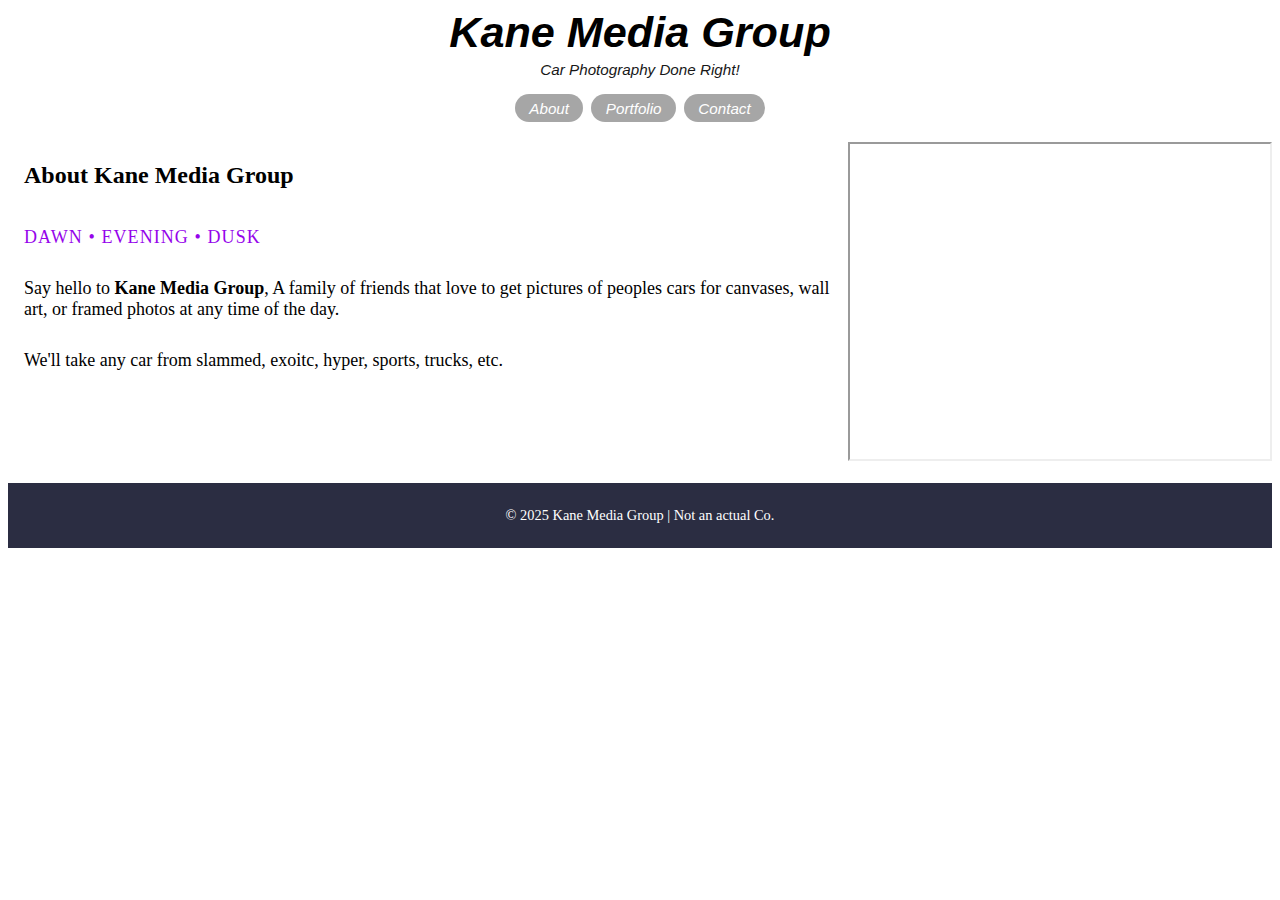
<file: Index.html>
<!DOCTYPE html>
<html lang="en">
<head>
  <meta charset="utf-8">
  <meta name="viewport" content="width=device-width, initial-scale=1">
 
  <title>Kane Media Group</title>
  <link rel="stylesheet" href="CSS/Layout.css" />
  <link rel="stylesheet" href="CSS/About.css" />
<style>
</style>
</head>
<body>
<header>
    <div class="header-inner">
      <div class="brand">
        <h1>Kane Media Group</h1>
        <p>Car Photography Done Right!</p>
      </div>

      <nav aria-label="Main site navigation">
        <ul>
          <li><a href="Index.html">About</a></li>
          <li><a href="Portfolio.html">Portfolio</a></li>
          <li><a href="Contact.html">Contact</a></li>
        </ul>
      </nav>
    </div>
  </header>
    
<iframe width="420" height="315"
src="https://www.youtube.com/embed/_qEs0Tlro8g">
</iframe>

    <section id="about" aria-labelledby="about-heading">
      <h2 id="about-heading">About Kane Media Group</h2>

      <div class="about-layout">
        <div class="about-text">
          <p class="about-tagline">
            Dawn • Evening • Dusk
          </p>

          <p>
            Say hello to <strong>Kane Media Group</strong>, A family of friends that love to get pictures of peoples cars for canvases, wall art, or framed photos at any time of the day.
          </p>
           
          <p>
           We'll take any car from slammed, exoitc, hyper, sports, trucks, etc. 
          </p>
        </div>
        
      </div>
    </section>
  </main>

  <footer>
    <p>&copy; 2025 Kane Media Group | Not an actual Co.</p>
  </footer>
</body>
</html>
</file>
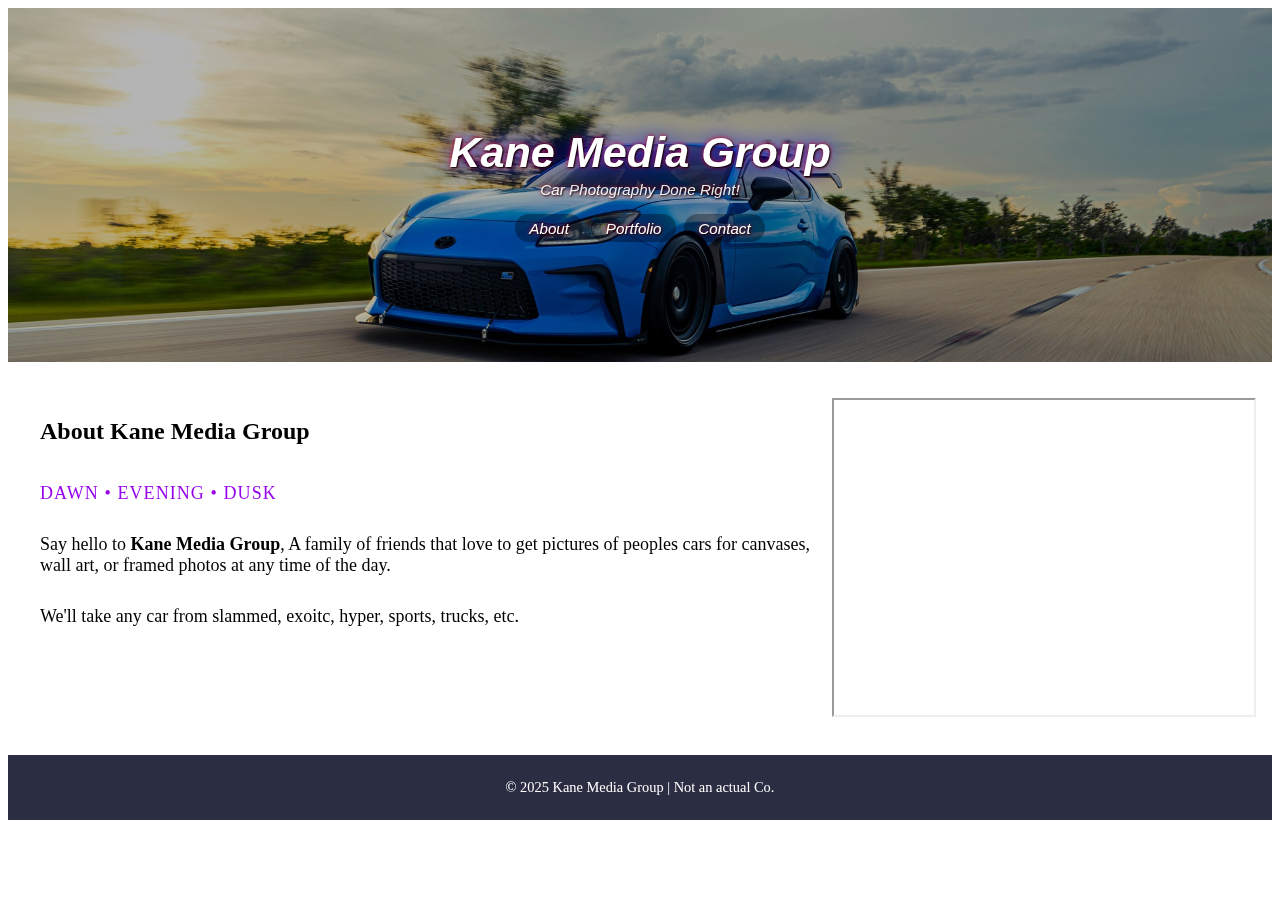
<file: index.html>
<!DOCTYPE html>
<html lang="en">
<head>
  <meta charset="utf-8">
  <meta name="viewport" content="width=device-width, initial-scale=1">
 
  <title>Kane Media Group</title>
  <link rel="stylesheet" href="CSS/Layout.css">
  <link rel="stylesheet" href="CSS/About.css">
<style>
</style>
</head>
<body>
<header class="header-main">
    <div class="header-inner">
      <div class="brand">
        <h1>Kane Media Group</h1>
        <p>Car Photography Done Right!</p>
      </div>

      <nav aria-label="Main site navigation">
        <ul>
          <li><a href="index.html">About</a></li>
          <li><a href="Portfolio.html">Portfolio</a></li>
          <li><a href="Contact.html">Contact</a></li>
        </ul>
      </nav>
    </div>
  </header>
    
  <main>
    <iframe width="420" height="315"
    src="https://www.youtube.com/embed/_qEs0Tlro8g">
    </iframe>

    <section id="about" aria-labelledby="about-heading">
      <h2 id="about-heading">About Kane Media Group</h2>

      <div class="about-layout">
        <div class="about-text">
          <p class="about-tagline">
            Dawn • Evening • Dusk
          </p>

          <p>
            Say hello to <strong>Kane Media Group</strong>, A family of friends that love to get pictures of peoples cars for canvases, wall art, or framed photos at any time of the day.
          </p>
           
          <p>
           We'll take any car from slammed, exoitc, hyper, sports, trucks, etc. 
          </p>
        </div>
        
      </div>
    </section>
  </main>

  <footer>
    <p>&copy; 2025 Kane Media Group | Not an actual Co.</p>
  </footer>
</body>
</html>
</file>
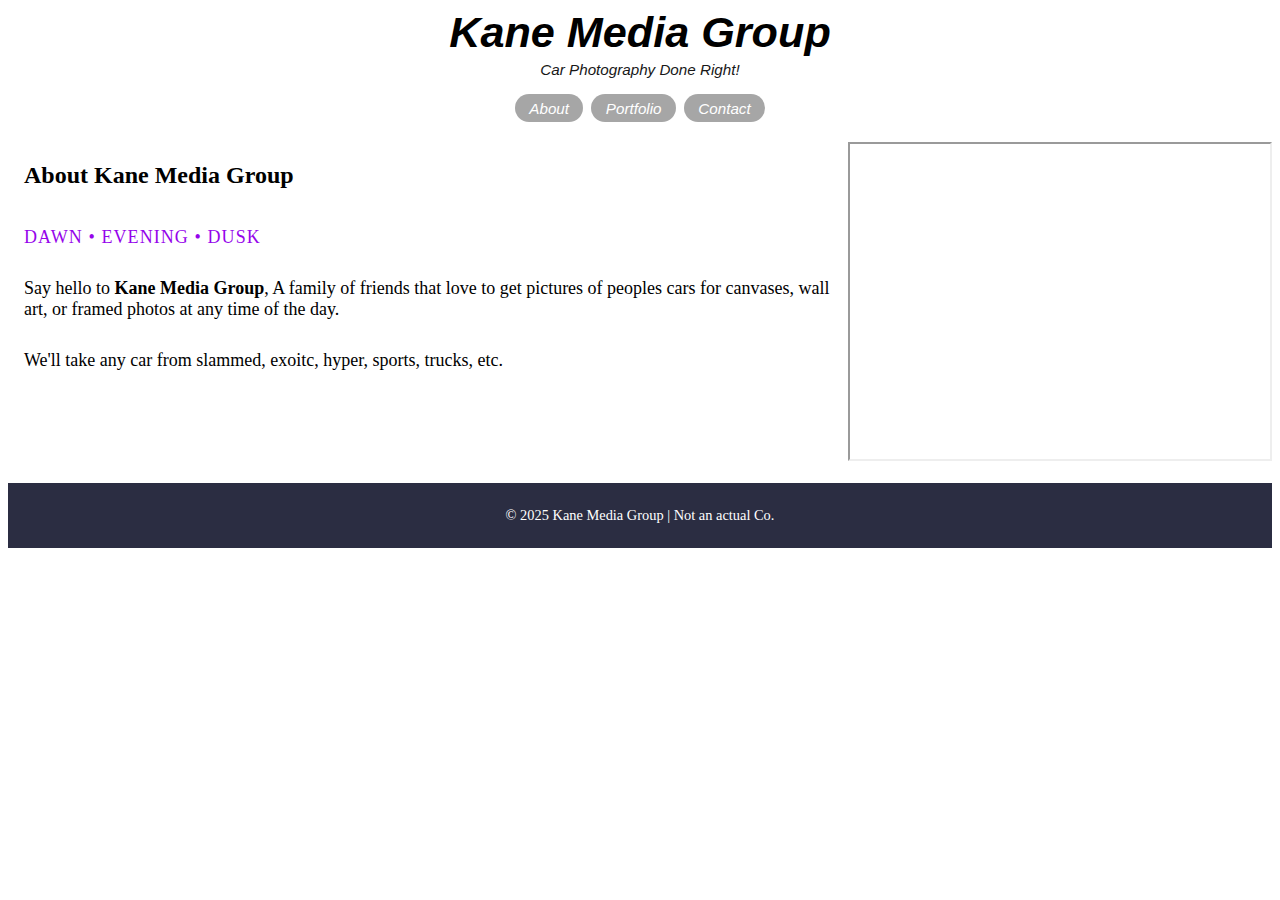
<file: About.html>
<!DOCTYPE html>
<html lang="en">
<head>
  <meta charset="utf-8">
  <meta name="viewport" content="width=device-width, initial-scale=1">
 
  <title>Kane Media Group</title>
  <link rel="stylesheet" href="CSS/Layout.css" />
  <link rel="stylesheet" href="CSS/About.css" />
<style>
</style>
</head>
<body>
<header>
    <div class="header-inner">
      <div class="brand">
        <h1>Kane Media Group</h1>
        <p>Car Photography Done Right!</p>
      </div>

      <nav aria-label="Main site navigation">
        <ul>
          <li><a href="index.html">About</a></li>
          <li><a href="Portfolio.html">Portfolio</a></li>
          <li><a href="Contact.html">Contact</a></li>
        </ul>
      </nav>
    </div>
  </header>
    
<iframe width="420" height="315"
src="https://www.youtube.com/embed/_qEs0Tlro8g">
</iframe>

    <section id="about" aria-labelledby="about-heading">
      <h2 id="about-heading">About Kane Media Group</h2>

      <div class="about-layout">
        <div class="about-text">
          <p class="about-tagline">
            Dawn • Evening • Dusk
          </p>

          <p>
            Say hello to <strong>Kane Media Group</strong>, A family of friends that love to get pictures of peoples cars for canvases, wall art, or framed photos at any time of the day.
          </p>
           
          <p>
           We'll take any car from slammed, exoitc, hyper, sports, trucks, etc. 
          </p>
        </div>
        
      </div>
    </section>
  </main>

  <footer>
    <p>&copy; 2025 Kane Media Group | Not an actual Co.</p>
  </footer>
</body>
</html>
</file>
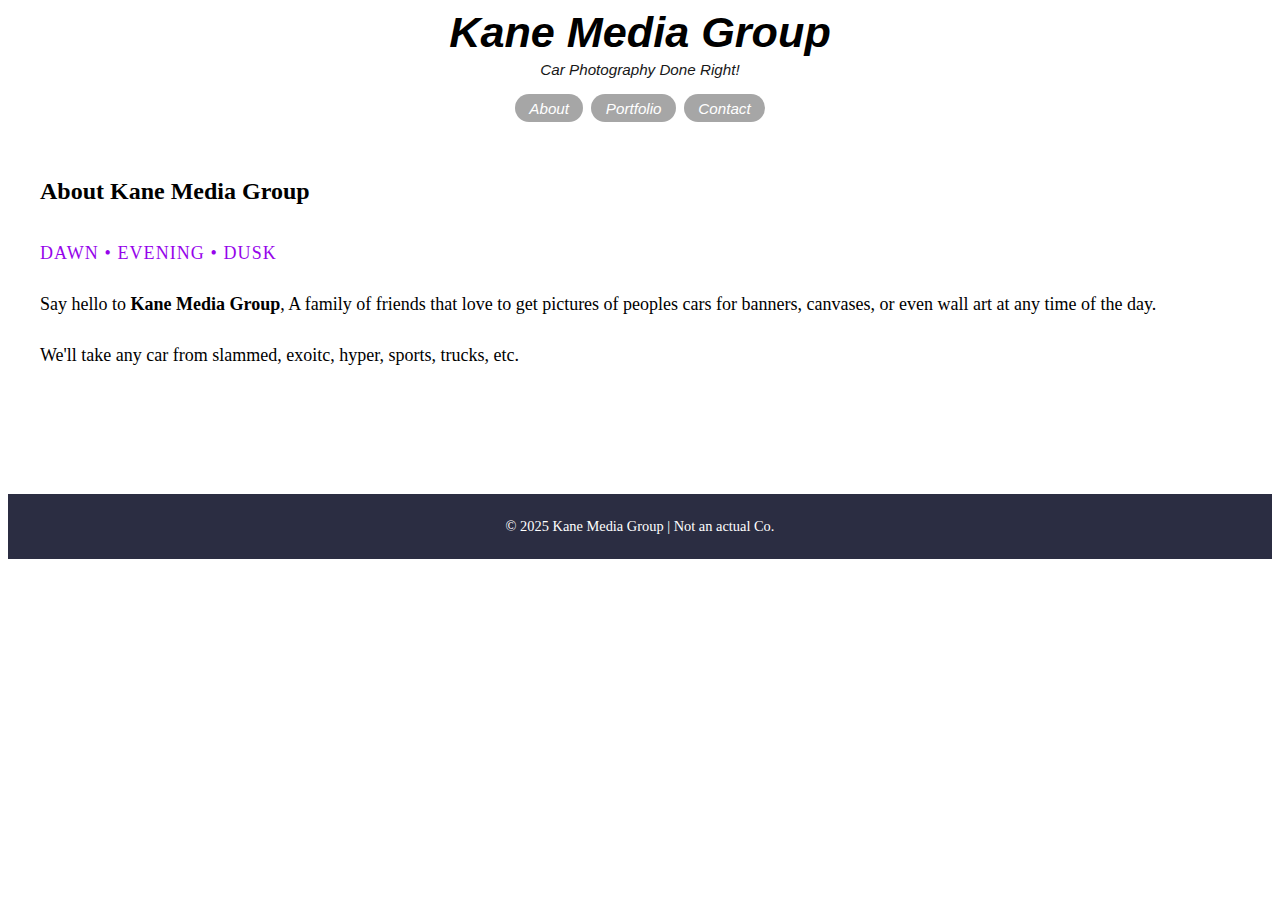
<file: CarRollersPhotography.html>
<!DOCTYPE html>
<html lang="en">
<head>
  <meta charset="utf-8">
  <meta name="viewport" content="width=device-width, initial-scale=1">
 
  <title>Kane Media Group</title>
  <link rel="stylesheet" href="CSS/Layout.css" />
  <link rel="stylesheet" href="CSS/About.css" />
<style>
</style>
</head>
<body>
<header>
    <div class="header-inner">
      <div class="brand">
        <h1>Kane Media Group</h1>
        <p>Car Photography Done Right!</p>
      </div>

      <nav aria-label="Main site navigation">
        <ul>
          <li><a href="CarRollersPhotography.html">About</a></li>
          <li><a href="Portfolio.html">Portfolio</a></li>
          <li><a href="contact.html">Contact</a></li>
        </ul>
      </nav>
    </div>
  </header>

   <main id="main-content">
    <!-- ABOUT SECTION -->
    <section id="about" aria-labelledby="about-heading">
      <h2 id="about-heading">About Kane Media Group</h2>

      <div class="about-layout">
        <div class="about-text">
          <p class="about-tagline">
            Dawn • Evening • Dusk
          </p>

          <p>
            Say hello to <strong>Kane Media Group</strong>, A family of friends that love to get pictures of peoples cars for banners, canvases, or even wall art at any time of the day.
          </p>
           
          <p>
           We'll take any car from slammed, exoitc, hyper, sports, trucks, etc. 
          </p>
        </div>
        
      </div>
    </section>
  </main>

  <!-- FOOTER -->
  <footer>
    <p>&copy; 2025 Kane Media Group | Not an actual Co.</p>
  </footer>
</body>
</html>
</file>
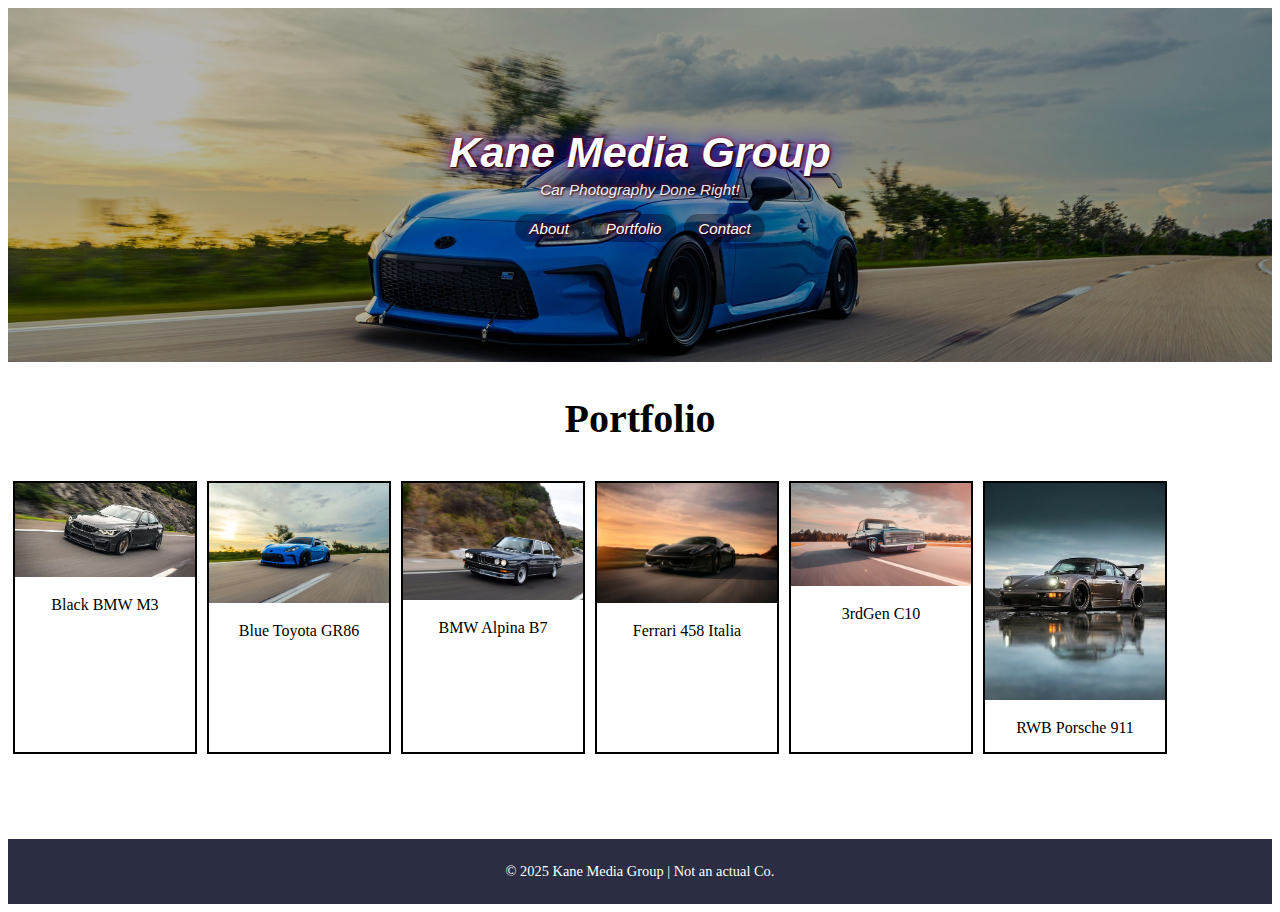
<file: Portfolio.html>
<!DOCTYPE html>
<html lang="en">
<head>
    <meta charset="UTF-8">
    <meta name="viewport" content="width=device-width, initial-scale=1.0">
    <title>Portfolio of Kane Media Group</title>
    <link rel="stylesheet" href="CSS/Layout.css">
    <link rel="stylesheet" href="CSS/About.css">
    <link rel="stylesheet" href="CSS/portfolio.css">
</head>
<body>
<header class="header-main">
    <div class="header-inner">
      <div class="brand">
        <h1>Kane Media Group</h1>
        <p>Car Photography Done Right!</p>
      </div>

      <nav aria-label="Main site navigation">
        <ul>
          <li><a href="index.html">About</a></li>
          <li><a href="Portfolio.html">Portfolio</a></li>
          <li><a href="Contact.html">Contact</a></li>
        </ul>
      </nav>
    </div>
  </header>


<h2 class="h2-center">Portfolio</h2>

<div class="gallery">

<div class="gallery-item">
  <a target="_blank" href="Images/BlackBMW.png">
    <img src="Images/BlackBMW.png" alt="Black_BMW_M3" width="600" height="400">
  </a>
  <div class="desc">Black BMW M3</div>
</div>

<div class="gallery-item">
  <a target="_blank" href="Images/Blue_Toyota.jpg">
    <img src="Images/Blue_Toyota.jpg" alt="Blue_Toyota_GR86" width="600" height="400">
  </a>
  <div class="desc">Blue Toyota GR86</div>
</div>

<div class="gallery-item">
  <a target="_blank" href="Images/BMW Alpina B7-1024x670.jpg">
    <img src="Images/BMW Alpina B7-1024x670.jpg" alt="Alpina_B7" width="600" height="400">
  </a>
  <div class="desc">BMW Alpina B7</div>
</div>

<div class="gallery-item">
  <a target="_blank" href="Images/Ferrari.webp">
    <img src="Images/Ferrari.webp" alt="Ferrari_458_Italia" width="600" height="400">
  </a>
  <div class="desc">Ferrari 458 Italia</div>
</div>

<div class="gallery-item">
  <a target="_blank" href="Images/Chevy Roller.jpg">
    <img src="Images/Chevy Roller.jpg" alt="3rdGen_C10" width="600" height="400">
  </a>
  <div class="desc">3rdGen C10</div>
</div>

<div class="gallery-item">
  <a target="_blank" href="Images/RWB_Porsche_911.jpg">
    <img src="Images/RWB_Porsche_911.jpg" alt="RWB_Porsche_911" width="600" height="400">
  </a>
  <div class="desc">RWB Porsche 911</div>
</div>

</div>


     <footer>
    <p>&copy; 2025 Kane Media Group | Not an actual Co.</p>
  </footer>
</body>
</html>
</file>
<file: CSS/Layout.css>
main {
  margin: 0 auto;
  padding: 1rem;
}


.header-main {
   background-image: url("../Images/Blue_Toyota.jpg");
  
   background-color: rgba(7, 7, 7, 0.3); 
   background-blend-mode: darken; 

   background-size: cover;
   background-position: center;
   background-repeat: no-repeat;

   color: #ffffff;
   text-shadow: 1px 1px 2px rgb(0, 0, 0), 0 0 25px blue, 0 0 5px rgb(255, 0, 0);
   padding: 7.5rem 1rem;   
}


.header-inner {
  margin: 0 auto;
  max-width: 100%;

  display: flex;
  flex-direction: column;   
  align-items: center;      
  gap: 1rem;
  text-align: center;
  font-style: italic;
  font-family: 'Arial';      
}


.brand h1 {
  font-size: 2.7rem;       
  margin: 0 0 0.25rem;
}

.brand p {
  font-size: 0.95rem;
  margin: 0;
  opacity: 0.9;
}


nav ul {
  list-style: none;
  padding: 0;
  margin: 0;

  display: flex;
  flex-wrap: wrap;          
  gap: 0.5rem;
  justify-content: center;  
}

nav a {
  display: inline-block;
  padding: 0.35rem 0.9rem;
  border-radius: 999px;         
  background: rgba(0, 0, 0, 0.35);
  color: #ffffff;
  text-decoration: none;
  font-weight: 500;
  font-size: 0.95rem;
}

nav a:hover {
  background: rgba(0, 0, 0, 0.65);
}

iframe{
  float: right;;
  margin-top: 20px;
  margin-bottom: 20px;
}

footer {
  background-color: #2b2d42;
  color: #fff;
  padding: 1.5rem 1rem;
  margin-top: 80px;
  text-align: center;
}

footer p {
  margin: 0;
  font-size: 0.9rem;
}
</file>
<file: CSS/About.css>
#about {
  padding: 1.25rem 1rem;   
}


.about-text {
  text-align: left;
  display: flex;
  flex-direction: column;
  flex: 2;
}

.about-text p {
  margin-bottom: 0.75rem;
  font-size: large;
}

.about-tagline {
  font-size: 0.85rem;
  letter-spacing: 0.06em;
  text-transform: uppercase;
  color: #9604eb;
  margin-bottom: 0.9rem;
}
</file>
<file: CSS/portfolio.css>
.h2-center{
    text-align: center;
    font-size: 40px;
}


div.gallery {
  display: flex;
  flex-wrap: wrap;
  justify-content: flex-start;
}

div.gallery-item {
  margin: 5px;
  border: 2px solid #000000;
  width: 180px;
}

div.gallery-item:hover {
  border: 1px solid #777;
}

div.gallery-item img {
  width: 100%;
  height: auto;
}

div.gallery-item div.desc {
  padding: 15px;
  text-align: center;
}
</file>
